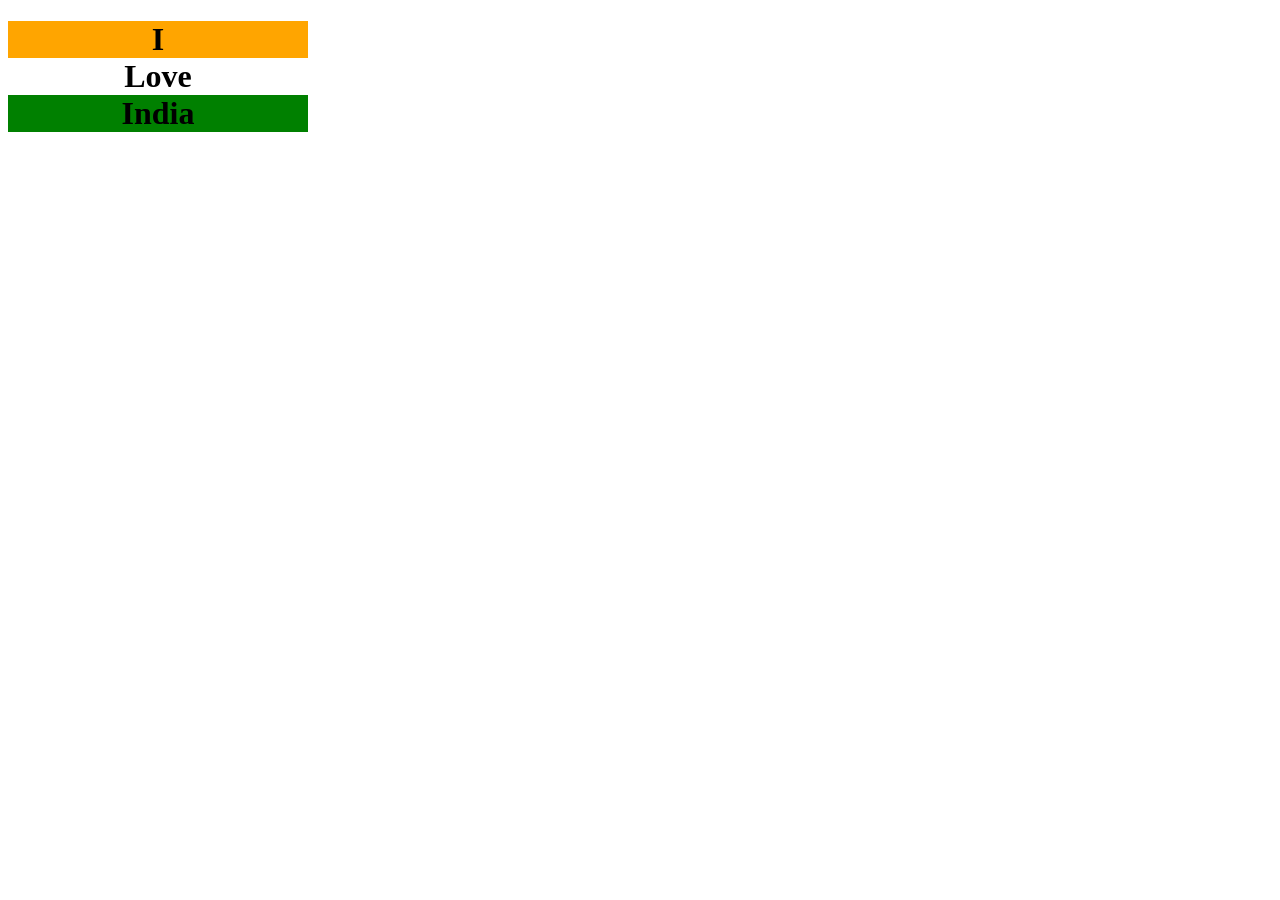
<file: After-Before.html>
<!DOCTYPE html>
<html lang="en">
<head>
    <meta charset="UTF-8">
    <meta name="viewport" content="width=device-width, initial-scale=1.0">
    <title>Document</title>
</head>
<style>
    h1::before{
        content: "I";
        display: block;
        /* height: 50px; */
        width: 300px;
        background-color: orange;
    }

    h1::after{
        content: "India";
        display: block;
        /* height: 50px; */
        width: 300px;
        background-color: green;
    }

    h1{
        /* height: 50px; */
        width: 300px;
        text-align: center;
    }
</style>
<body>
    <h1>Love</h1>

</body>
</html>
</file>
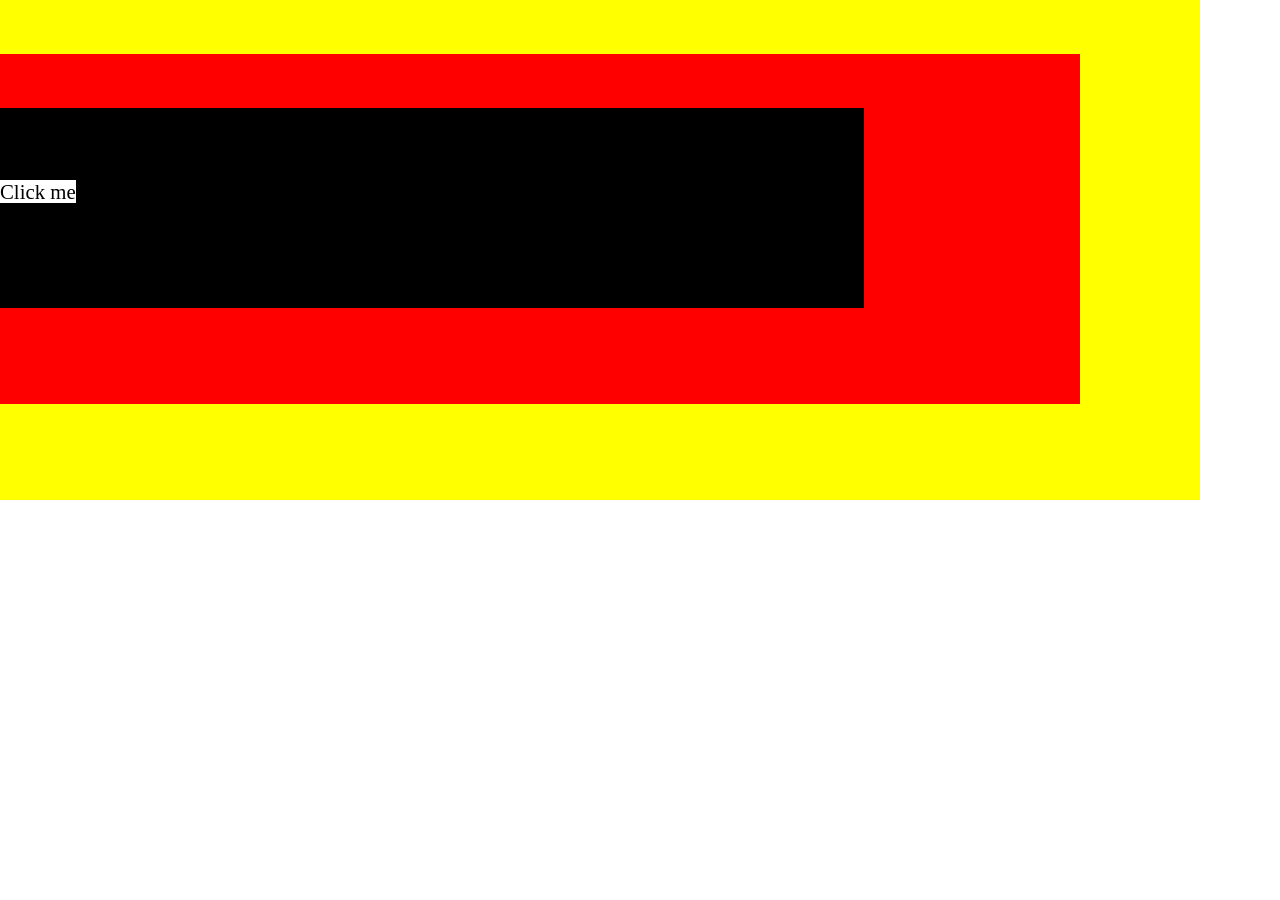
<file: border-color.html>
<!DOCTYPE html>
<html lang="en">
<head>
    <meta charset="UTF-8">
    <meta name="viewport" content="width=device-width, initial-scale=1.0">
    <title>Document</title>
</head>
<style>
    *{
        margin: 0;
        padding: 0;
        box-sizing: border-box;
    }

    /* vw & vh */

    /* 
        vw => viewport width
        vh => viewport height
    */

    img{
        /* width: 1537px; */

        /* width: 100vw; */
        /* width: 50vw; */
        /* width: 120vw; */

        /* height: 600px; */
        /* height: 100vh; */
        /* width: 100vw; */
    }


    .outer{

        background-color: yellow;
        height: 500px;
        width: 1200px;
        /* width: 90vw; */
    }

    .inner{
        background-color: red;
        height: 350px;
        width: 90%;
    }

    .inner-most{
        background-color: black;
        /* background-color: rgb(155, 213, 78); */
        /* background-color: #9BD54E; */
        /* background-color: #71709c; */
        /* background-color: rgba(113, 112, 156, 0.5); */
        height: 200px;
        width: 80%;
    }

    a{
        color: black;
        font-size: 1.3rem;
        text-decoration: none;
        background-color: white;
        /* width: 100%; */
        /* width: 20em; */
        /* width: 90vw; */
        width: 266px;
        height: 100vh;

        /* height or width don't applay on inline elements except button & img */
    }

</style>
<body>
    <!-- <img src="/images/mountain-landscape-2031539_1280.jpg" alt=""> -->
    <div class="outer">
        <br><br><br>
        <div class="inner">
            <br><br><br>
            <div class="inner-most">
                <br><br><br><br>
                <a href="#">Click me</a>
            </div>
        </div>
    </div>
</body> 
</html>
</file>
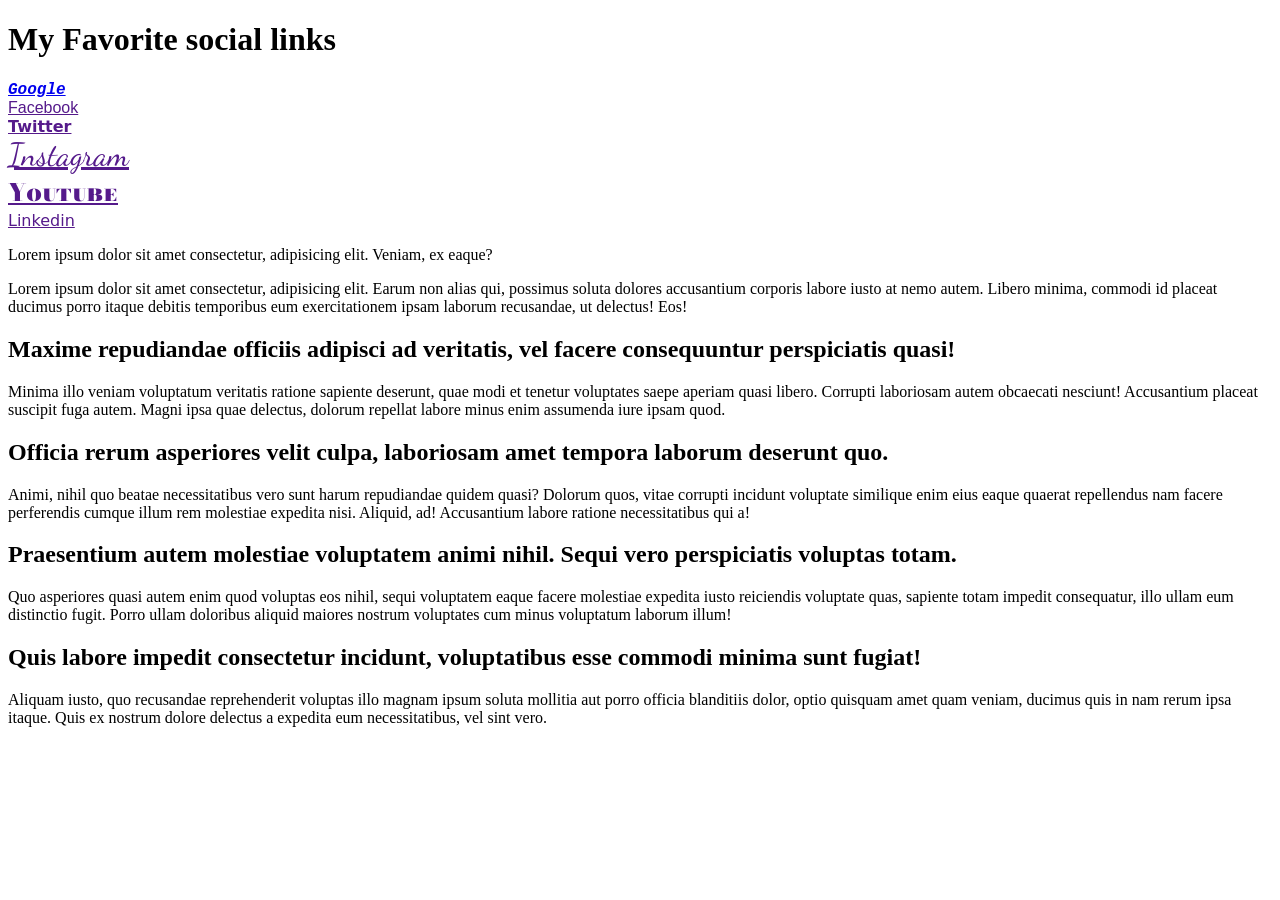
<file: fontfamily.html>
<!DOCTYPE html>
<html lang="en">
<head>
    <meta charset="UTF-8">
    <meta name="viewport" content="width=device-width, initial-scale=1.0">
    <title>Document</title>
    <link rel="preconnect" href="https://fonts.googleapis.com">
<link rel="preconnect" href="https://fonts.gstatic.com" crossorigin>
<link href="https://fonts.googleapis.com/css2?family=Bodoni+Moda+SC:ital,opsz,wght@0,6..96,400..900;1,6..96,400..900&family=Dancing+Script:wght@400..700&display=swap" rel="stylesheet">
</head>
<style>

@import url('https://fonts.googleapis.com/css2?family=Dancing+Script:wght@400..700&display=swap');

@import url('/Pirata_One/PirataOne-Regular.ttf');

    #Google{
        font-family: 'Courier New', Courier, monospace;
        font-weight: 600;
        font-style: italic;
    }

    #Facebook{
        font-family: Verdana, Geneva, Tahoma, sans-serif;
        font-weight: 300px;
        font-style: normal;
    }

    #Twitter{
        font-family: system-ui;
        font-weight: 700;
        font-style: normal;
    }

    #Instagram{
        font-family: "Dancing Script", cursive;
        font-weight: 400;
        font-style: normal;
        font-size: 2rem;
    }

    #Youtube{
        font-family: "Bodoni Moda SC", serif;
        /* font-optical-sizing: auto; */
        font-weight: 900;
        font-style: normal;
        font-size: 1.5rem;
    }

    #Linkedin{
        font-family: "Pirata One", system-ui;
        font-weight: 400;
        font-style: normal;

    }
</style>
<body>

    <!-- What is font family in css? -->
    <!-- font family is a property in css that is used to define the font of the text. -->


    <h1 class="site-titel">My Favorite social links</h1>

    <div><a href="https://google.com" class="social-links" id="Google">Google</a></div>
    <div><a href="" class="social-links" id="Facebook">Facebook</a></div>
    <div><a href="" class="social-links" id="Twitter">Twitter</a></div>
    <div><a href="" class="social-links" id="Instagram">Instagram</a></div>
    <div><a href="" class="social-links" id="Youtube">Youtube</a></div>
    <div><a href="" class="social-links" id="Linkedin">Linkedin</a></div>

    <!-- shortcut: ((h2.subtitle#st$>lorem11)+(p.site-text#para$>lorem40))*5 -->

    <p class="subtitle" id="st1">Lorem ipsum dolor sit amet consectetur, adipisicing elit. Veniam, ex eaque?</p>
    <p class="site-text" id="para1">Lorem ipsum dolor sit amet consectetur, adipisicing elit. Earum non alias qui, possimus soluta dolores accusantium corporis labore iusto at nemo autem. Libero minima, commodi id placeat ducimus porro itaque debitis temporibus eum exercitationem ipsam laborum recusandae, ut delectus! Eos!</p>
    
    <h2 class="subtitle" id="st2">Maxime repudiandae officiis adipisci ad veritatis, vel facere consequuntur perspiciatis quasi!</h2>
    <p class="site-text" id="para2">Minima illo veniam voluptatum veritatis ratione sapiente deserunt, quae modi et tenetur voluptates saepe aperiam quasi libero. Corrupti laboriosam autem obcaecati nesciunt! Accusantium placeat suscipit fuga autem. Magni ipsa quae delectus, dolorum repellat labore minus enim assumenda iure ipsam quod.</p>
    
    <h2 class="subtitle" id="st3">Officia rerum asperiores velit culpa, laboriosam amet tempora laborum deserunt quo.</h2>
    <p class="site-text" id="para3">Animi, nihil quo beatae necessitatibus vero sunt harum repudiandae quidem quasi? Dolorum quos, vitae corrupti incidunt voluptate similique enim eius eaque quaerat repellendus nam facere perferendis cumque illum rem molestiae expedita nisi. Aliquid, ad! Accusantium labore ratione necessitatibus qui a!</p>
    
    <h2 class="subtitle" id="st4">Praesentium autem molestiae voluptatem animi nihil. Sequi vero perspiciatis voluptas totam.</h2>
    <p class="site-text" id="para4">Quo asperiores quasi autem enim quod voluptas eos nihil, sequi voluptatem eaque facere molestiae expedita iusto reiciendis voluptate quas, sapiente totam impedit consequatur, illo ullam eum distinctio fugit. Porro ullam doloribus aliquid maiores nostrum voluptates cum minus voluptatum laborum illum!</p>

    <h2 class="subtitle" id="st5">Quis labore impedit consectetur incidunt, voluptatibus esse commodi minima sunt fugiat!</h2>
    <p class="site-text" id="para5">Aliquam iusto, quo recusandae reprehenderit voluptas illo magnam ipsum soluta mollitia aut porro officia blanditiis dolor, optio quisquam amet quam veniam, ducimus quis in nam rerum ipsa itaque. Quis ex nostrum dolore delectus a expedita eum necessitatibus, vel sint vero.</p>

</body>
</html>
</file>
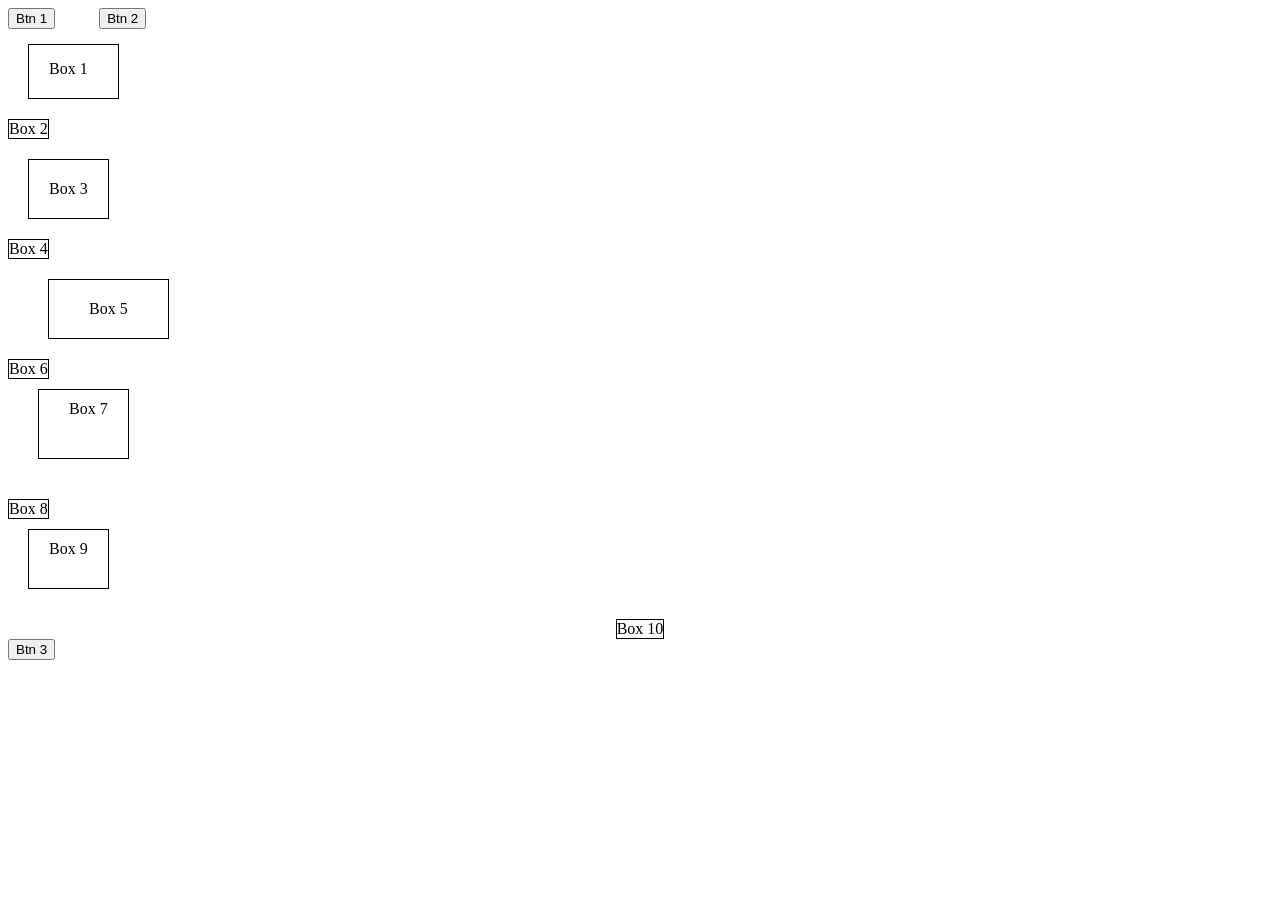
<file: margin-padding.html>
<!DOCTYPE html>
<html lang="en">
<head>
    <meta charset="UTF-8">
    <meta name="viewport" content="width=device-width, initial-scale=1.0">
    <title>Document</title>
</head>
<style>
    div{
        border: solid 1px black;
        /* height: 30px; */
        width: max-content;
        text-align: center;
    }

    #btn1{
        margin-right: 20px;
    }

    #btn2{
        margin-left: 20px;
        margin-right: 20px;
    }

    #box1{
        margin-top: 15px;
        margin-bottom: 20px;
        margin-left: 20px;
        margin-right: 30px;

        padding-top: 15px;
        padding-bottom: 20px;
        padding-left: 20px;
        padding-right: 30px;
    }

    #box2{
        /* Margin overlap only block emelemts */
        margin-top: 20px;   
    }

    #box3{
        /* Equal margin form all Side */
        margin: 20px;
        padding: 20px;
    }

    #box5{
        /* margin : top-bottom  right-left*/
        margin: 20px 40px;
        padding: 20px 40px;
    }

    #box7{
        /* clockwise top right bottom left */
        margin: 10px 20px 40px 30px;
        padding: 10px 20px 40px 30px;
    }

    #box9{
        /* margin : top right-left bottom */
        margin: 10px 20px 30px;
        padding: 10px 20px 30px;
    }

    #box10{
        /* width: 100%; */
        /* margin-bottom: 5rem; */
        /* margin-left: auto; */
        /* margin-right: auto; */
        /* border: none; */
        /* text-align: left; */
        margin: auto;
        /* margin auto only works horizontally with black elements where width is less then full width */
    }

    #btn3{
        /* margin auto only works with block element */
        margin: auto;
    }
</style>
<body>
    
    <button id="btn1">Btn 1</button>
    <button id="btn2">Btn 2</button>

    <div id="box1">Box 1</div>
    <div id="box2">Box 2</div>
    <div id="box3">Box 3</div>
    <div id="box4">Box 4</div>
    <div id="box5">Box 5</div>
    <div id="box6">Box 6</div>
    <div id="box7">Box 7</div>
    <div id="box8">Box 8</div>
    <div id="box9">Box 9</div>
    <div id="box10">Box 10</div>

    <button id="btn3">Btn 3</button>


</body>
</html>
</file>
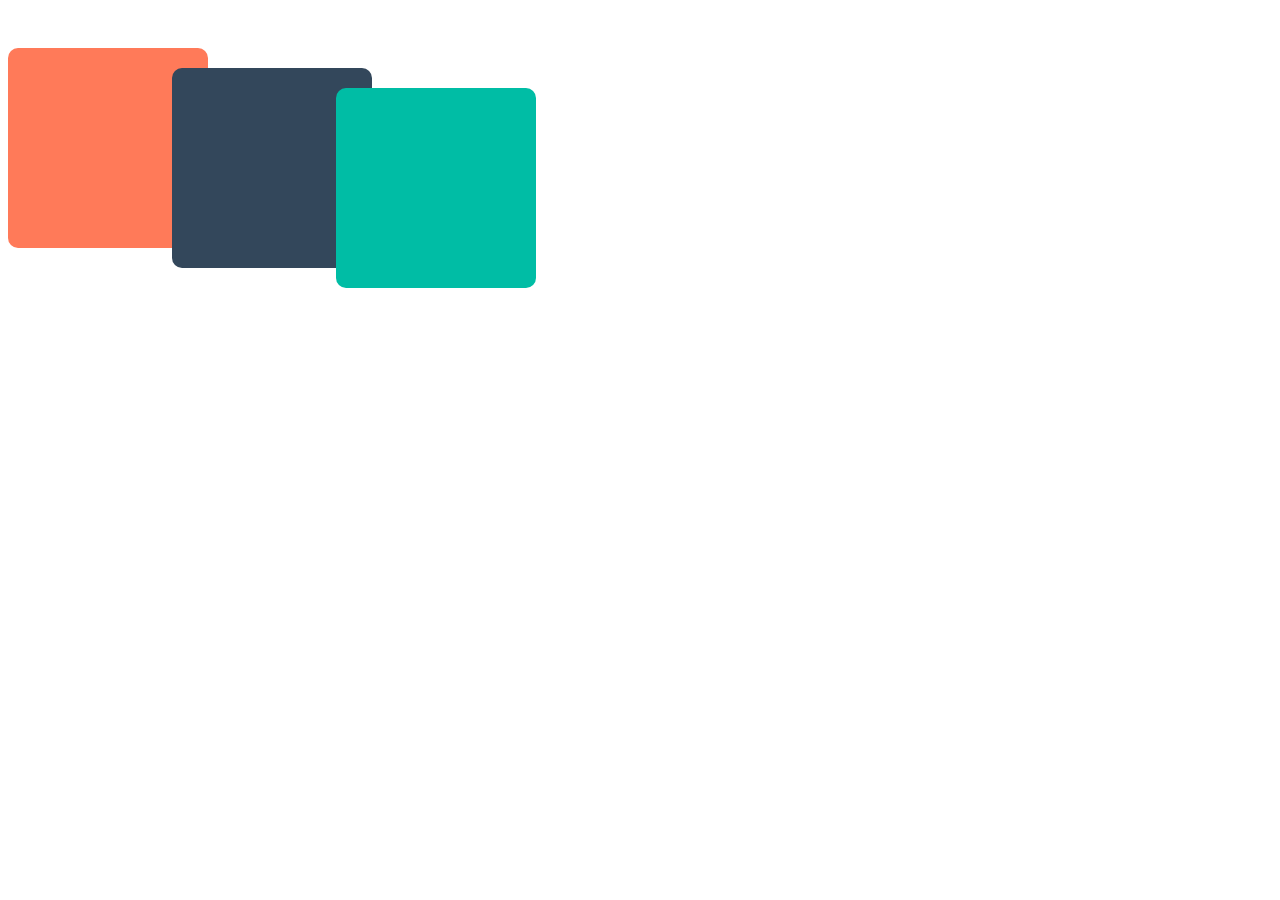
<file: mptask.html>
<!DOCTYPE html>
<html lang="en">
<head>
    <meta charset="UTF-8">
    <meta name="viewport" content="width=device-width, initial-scale=1.0">
    <title>Document</title>
</head>
<style>
    #div-0 {
  background-color: #ff7a59;
}

#div-1 {
  margin-top: 40px;
  margin-left: -40px;
  background-color: #33475b;
}

#div-2 {
  margin-top: 80px;
  margin-left: -40px;
  background-color: #00bda5;
}

div {  
  /* other styling */
  border-radius: 10px;
  display: inline-block;
  height: 200px;
  line-height: 200px;
  text-align: center;
  vertical-align: middle;
  width: 200px;
}
</style>
<body>
    <div id="div-0"></div>
<div id="div-1"></div>
<div id="div-2"></div>
</body>
</html>
</file>
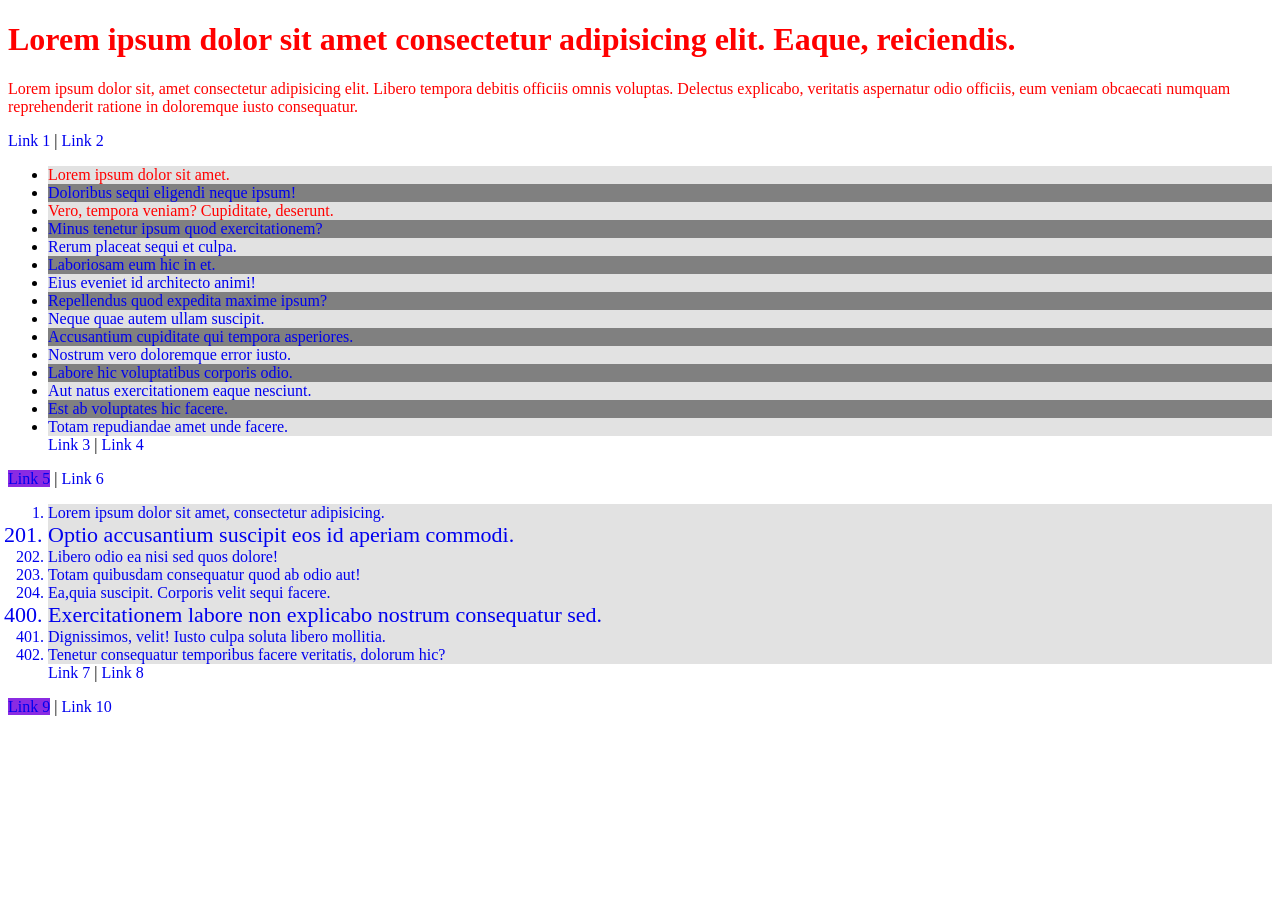
<file: Multiselectors.html>
<!DOCTYPE html>
<html lang="en">
<head>
    <meta charset="UTF-8">
    <meta name="viewport" content="width=device-width, initial-scale=1.0">
    <title>Document</title>
</head>
<style>
    a{
        text-decoration: none;
    }
    /* Multipl Selectors */

    /* tag thow Multipl Selectors*/

    /* p, a{
        color: green;
    } */

    /* Class throw */

    .site-title, .title-para{
        color: red;
    }

    /* id throw */

    /* ul a{
        color: green;
    }

    li a{
        color: green;
    } */
    
    /* ul a, ol a{
        color: green;
    } */

    /* ul > a{
        color: green;
    }

    ol > a{
        color: green;
    } */

    li:nth-child(4){
        background-color: aqua;
    }

    li:nth-child(even){
        background-color: gray;
    }

    li:nth-child(odd){
        background-color: rgb(226, 226, 226);
    }

    ul + a{
        background-color: blueviolet;
    }

    ol + a{
        background-color: blueviolet;
    }

    a[target="_blank"]{
        color: red;
    }

    /* li[value="201"]{
        font-size: 22px;
    }

    li[value="400"]{
        font-size: 22px;
    } */

    li[value="201"] , li[value="400"]{
        font-size: 22px;
    }

</style>
<body>
    <h1><a href="" class="site-title">Lorem ipsum dolor sit amet consectetur adipisicing elit. Eaque, reiciendis.</a></h1>
    <p class="title-para">Lorem ipsum dolor sit, amet consectetur adipisicing elit. Libero tempora debitis officiis omnis voluptas. Delectus explicabo, veritatis aspernatur odio officiis, eum veniam obcaecati numquam reprehenderit ratione in doloremque iusto consequatur.</p>

    <a href="#">Link 1</a> |
    <a href="#">Link 2</a>

  
    <ul>
        <li><a href="#" target="_blank">Lorem ipsum dolor sit amet.</a></li>
        <li><a href="#">Doloribus sequi eligendi neque ipsum!</a></li>
        <li><a href="#" target="_blank"> Vero, tempora veniam? Cupiditate, deserunt.</a></li>
        <li><a href="#">Minus tenetur ipsum quod exercitationem?</a></li>
        <li><a href="#" target="_self">Rerum placeat sequi et culpa.</a></li>
        <li><a href="#">Laboriosam eum hic in et.</a></li>
        <li><a href="#">Eius eveniet id architecto animi!</a></li>
        <li><a href="#" target="">Repellendus quod expedita maxime ipsum?</a></li>
        <li><a href="#">Neque quae autem ullam suscipit.</a></li>
        <li><a href="#">Accusantium cupiditate qui tempora asperiores.</a></li>
        <li><a href="#">Nostrum vero doloremque error iusto.</a></li>
        <li><a href="#">Labore hic voluptatibus corporis odio.</a></li>
        <li><a href="#">Aut natus exercitationem eaque nesciunt.</a></li>
        <li><a href="#">Est ab voluptates hic facere.</a></li>
        <li><a href="#">Totam repudiandae amet unde facere.</a></li>
        
            <a href="#">Link 3</a> |
            <a href="#">Link 4</a>
    </ul>

    <a href="#">Link 5</a> |
    <a href="#">Link 6</a>

    <ol>
        <a href="#">
            <li>Lorem ipsum dolor sit amet, consectetur adipisicing.</li>
        </a>
        <a href="#">
            <li value="201">Optio accusantium suscipit eos id aperiam commodi.</li>
        </a>
        <a href="#">
            <li>Libero odio ea nisi sed quos dolore!</li>
        </a>
        <a href="#">
            <li value="">Totam quibusdam consequatur quod ab odio aut!</li>
        </a>
        <a href="#">
            <li>Ea,quia suscipit. Corporis velit sequi facere.</li>
        </a>
        <a href="#">
            <li value="400">Exercitationem labore non explicabo nostrum consequatur sed.</li>
        </a>
        <a href="#">
            <li>Dignissimos, velit! Iusto culpa soluta libero mollitia.</li>
        </a>
        <a href="#">
            <li>Tenetur consequatur temporibus facere veritatis, dolorum hic?</li>
        </a>

        <a href="#">Link 7</a> |
        <a href="#">Link 8</a>

    </ol>

    <a href="#">Link 9</a> |
    <a href="#">Link 10</a>

</body>
</html>
</file>
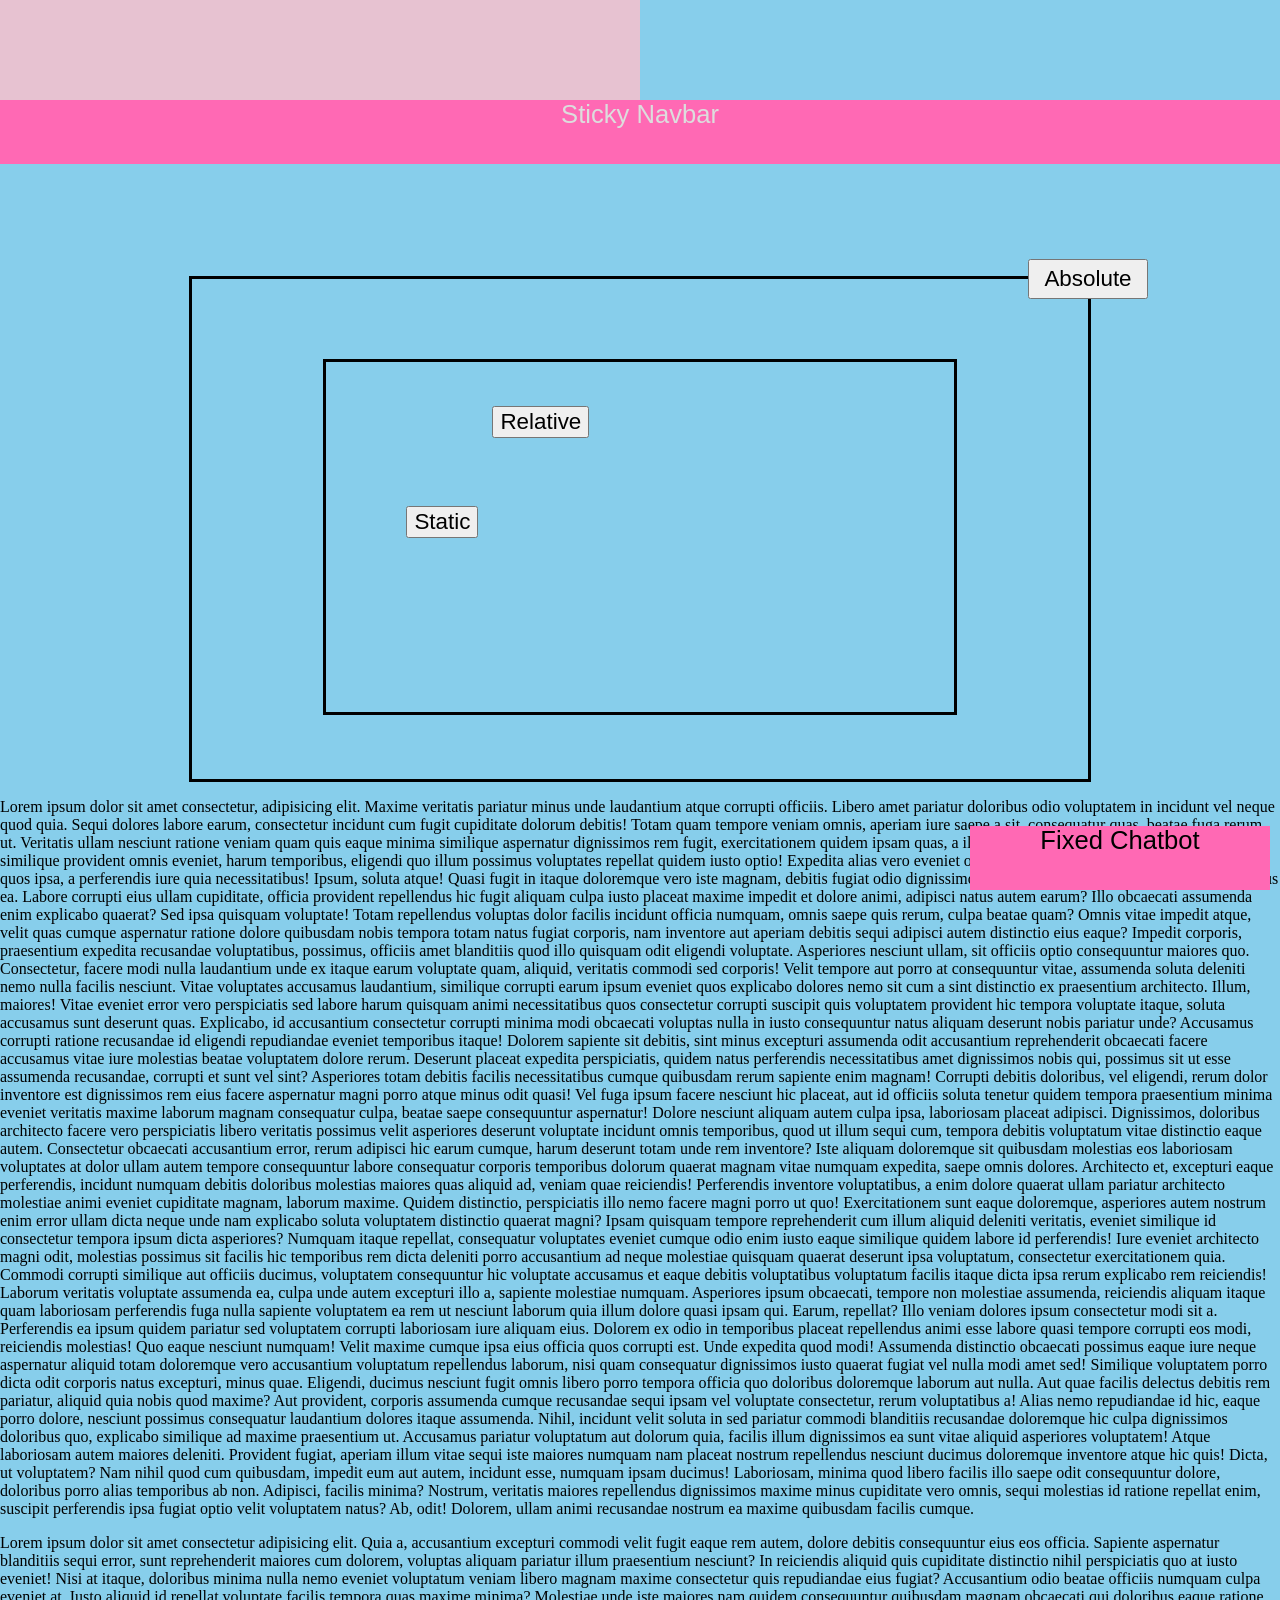
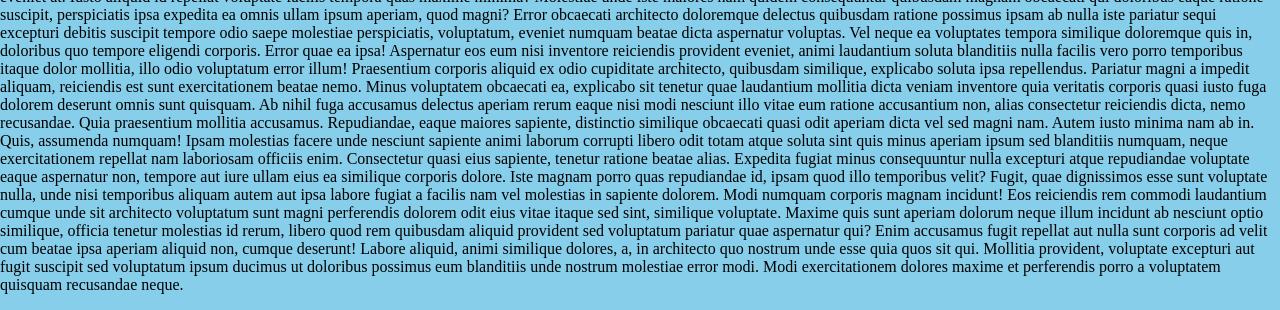
<file: position.html>
<!DOCTYPE html>
<html lang="en">
<head>
    <meta charset="UTF-8">
    <meta name="viewport" content="width=device-width, initial-scale=1.0">
    <title>Document</title>
</head>
<style>
   body{
        background-color: skyblue;
        margin: 0;
    }

    .temp{
        background-color: pink;
        height: 100px;
        width: 50vw;
        opacity: 0.8;
        /* Opacity range is 0.0 to 1.0 */
    }

    .outer, .inner{
        border: solid;
        margin: auto;
        width: 70%;
    }

    .outer{
        height: 500px;
        margin-top: 7rem;
        position: relative;
        /* z-index: -1; */
    }

    .inner{
        height: 70%;
        margin-top: 5rem;
        /* position: relative; */
        /* z-index: -1; */
    }

    button{
        font-size: 1.4rem;
    }

    #static{
        margin-left: 5rem;
        position: static;
    /* Default position is  static*/
    }

    #relative{
        position: relative;

        left: 10px;
        bottom: 100px;
        /* right: 50px; */
        /* top: 500px; */
        /* bottom: 500px; */

        /* 
        1. With any position other than static we get 4 new options available:
        top, left, bottom, right
        2. With any position other than static, the object 'comes out of the canvas' and it can float over the other objects using top, left, bottom or right.
        */
    }

    #absolute{
        position: absolute;
        width: 120px;
        height: 40px;

        /* The object moves with respect to its parent element whose position is not relative. */
        
        /* bottom: 10px; */
        /* left: 10px; */
        /* top: 10px; */
        /* right: 10px; */

        top: -20px;
        right: -60px;
    }

    #sticky{
        background-color: hotpink;
        height: 4rem;
        width: 100%;
        font-family: sans-serif;
        font-size: 1.6rem;
        text-align: center;
        color: #ddd;

        position: sticky;
        top: 0;
        left: 0;
        z-index: 100;
        /* opacity: 0.7; */
    }

    #fixed{
        background-color: hotpink;
        font-family: sans-serif;
        font-size: 1.6rem;
        text-align: center;
        height: 4rem;
        width: 300px;
        position: fixed;
        right: 10px;
        bottom: 10px;
    }


</style>
<body>

        <!-- Opacity -->
        <div class="temp"></div>


        <!-- Positions -->
        <div id="sticky">Sticky Navbar</div>
       
        <div class="outer">
            <div class="inner">
                <br><br><br><br><br><br><br><br>
                <button id="static">Static</button>
                <button id="relative">Relative</button>
                <button id="absolute">Absolute</button>
            </div>
        </div>
        <div id="fixed">Fixed Chatbot</div>
        
        <p>Lorem ipsum dolor sit amet consectetur, adipisicing elit. Maxime veritatis pariatur minus unde laudantium atque corrupti officiis. Libero amet pariatur doloribus odio voluptatem in incidunt vel neque quod quia. Sequi dolores labore earum, consectetur incidunt cum fugit cupiditate dolorum debitis! Totam quam tempore veniam omnis, aperiam iure saepe a sit, consequatur quas, beatae fuga rerum ut. Veritatis ullam nesciunt ratione veniam quam quis eaque minima similique aspernatur dignissimos rem fugit, exercitationem quidem ipsam quas, a illum blanditiis? Laborum animi architecto, similique provident omnis eveniet, harum temporibus, eligendi quo illum possimus voluptates repellat quidem iusto optio! Expedita alias vero eveniet officiis esse ipsum dolorem incidunt placeat, quos ipsa, a perferendis iure quia necessitatibus! Ipsum, soluta atque! Quasi fugit in itaque doloremque vero iste magnam, debitis fugiat odio dignissimos? Inventore fuga, veniam beatae ratione minus ea. Labore corrupti eius ullam cupiditate, officia provident repellendus hic fugit aliquam culpa iusto placeat maxime impedit et dolore animi, adipisci natus autem earum? Illo obcaecati assumenda enim explicabo quaerat? Sed ipsa quisquam voluptate! Totam repellendus voluptas dolor facilis incidunt officia numquam, omnis saepe quis rerum, culpa beatae quam? Omnis vitae impedit atque, velit quas cumque aspernatur ratione dolore quibusdam nobis tempora totam natus fugiat corporis, nam inventore aut aperiam debitis sequi adipisci autem distinctio eius eaque? Impedit corporis, praesentium expedita recusandae voluptatibus, possimus, officiis amet blanditiis quod illo quisquam odit eligendi voluptate. Asperiores nesciunt ullam, sit officiis optio consequuntur maiores quo. Consectetur, facere modi nulla laudantium unde ex itaque earum voluptate quam, aliquid, veritatis commodi sed corporis! Velit tempore aut porro at consequuntur vitae, assumenda soluta deleniti nemo nulla facilis nesciunt. Vitae voluptates accusamus laudantium, similique corrupti earum ipsum eveniet quos explicabo dolores nemo sit cum a sint distinctio ex praesentium architecto. Illum, maiores! Vitae eveniet error vero perspiciatis sed labore harum quisquam animi necessitatibus quos consectetur corrupti suscipit quis voluptatem provident hic tempora voluptate itaque, soluta accusamus sunt deserunt quas. Explicabo, id accusantium consectetur corrupti minima modi obcaecati voluptas nulla in iusto consequuntur natus aliquam deserunt nobis pariatur unde? Accusamus corrupti ratione recusandae id eligendi repudiandae eveniet temporibus itaque! Dolorem sapiente sit debitis, sint minus excepturi assumenda odit accusantium reprehenderit obcaecati facere accusamus vitae iure molestias beatae voluptatem dolore rerum. Deserunt placeat expedita perspiciatis, quidem natus perferendis necessitatibus amet dignissimos nobis qui, possimus sit ut esse assumenda recusandae, corrupti et sunt vel sint? Asperiores totam debitis facilis necessitatibus cumque quibusdam rerum sapiente enim magnam! Corrupti debitis doloribus, vel eligendi, rerum dolor inventore est dignissimos rem eius facere aspernatur magni porro atque minus odit quasi! Vel fuga ipsum facere nesciunt hic placeat, aut id officiis soluta tenetur quidem tempora praesentium minima eveniet veritatis maxime laborum magnam consequatur culpa, beatae saepe consequuntur aspernatur! Dolore nesciunt aliquam autem culpa ipsa, laboriosam placeat adipisci. Dignissimos, doloribus architecto facere vero perspiciatis libero veritatis possimus velit asperiores deserunt voluptate incidunt omnis temporibus, quod ut illum sequi cum, tempora debitis voluptatum vitae distinctio eaque autem. Consectetur obcaecati accusantium error, rerum adipisci hic earum cumque, harum deserunt totam unde rem inventore? Iste aliquam doloremque sit quibusdam molestias eos laboriosam voluptates at dolor ullam autem tempore consequuntur labore consequatur corporis temporibus dolorum quaerat magnam vitae numquam expedita, saepe omnis dolores. Architecto et, excepturi eaque perferendis, incidunt numquam debitis doloribus molestias maiores quas aliquid ad, veniam quae reiciendis! Perferendis inventore voluptatibus, a enim dolore quaerat ullam pariatur architecto molestiae animi eveniet cupiditate magnam, laborum maxime. Quidem distinctio, perspiciatis illo nemo facere magni porro ut quo! Exercitationem sunt eaque doloremque, asperiores autem nostrum enim error ullam dicta neque unde nam explicabo soluta voluptatem distinctio quaerat magni? Ipsam quisquam tempore reprehenderit cum illum aliquid deleniti veritatis, eveniet similique id consectetur tempora ipsum dicta asperiores? Numquam itaque repellat, consequatur voluptates eveniet cumque odio enim iusto eaque similique quidem labore id perferendis! Iure eveniet architecto magni odit, molestias possimus sit facilis hic temporibus rem dicta deleniti porro accusantium ad neque molestiae quisquam quaerat deserunt ipsa voluptatum, consectetur exercitationem quia. Commodi corrupti similique aut officiis ducimus, voluptatem consequuntur hic voluptate accusamus et eaque debitis voluptatibus voluptatum facilis itaque dicta ipsa rerum explicabo rem reiciendis! Laborum veritatis voluptate assumenda ea, culpa unde autem excepturi illo a, sapiente molestiae numquam. Asperiores ipsum obcaecati, tempore non molestiae assumenda, reiciendis aliquam itaque quam laboriosam perferendis fuga nulla sapiente voluptatem ea rem ut nesciunt laborum quia illum dolore quasi ipsam qui. Earum, repellat? Illo veniam dolores ipsum consectetur modi sit a. Perferendis ea ipsum quidem pariatur sed voluptatem corrupti laboriosam iure aliquam eius. Dolorem ex odio in temporibus placeat repellendus animi esse labore quasi tempore corrupti eos modi, reiciendis molestias! Quo eaque nesciunt numquam! Velit maxime cumque ipsa eius officia quos corrupti est. Unde expedita quod modi! Assumenda distinctio obcaecati possimus eaque iure neque aspernatur aliquid totam doloremque vero accusantium voluptatum repellendus laborum, nisi quam consequatur dignissimos iusto quaerat fugiat vel nulla modi amet sed! Similique voluptatem porro dicta odit corporis natus excepturi, minus quae. Eligendi, ducimus nesciunt fugit omnis libero porro tempora officia quo doloribus doloremque laborum aut nulla. Aut quae facilis delectus debitis rem pariatur, aliquid quia nobis quod maxime? Aut provident, corporis assumenda cumque recusandae sequi ipsam vel voluptate consectetur, rerum voluptatibus a! Alias nemo repudiandae id hic, eaque porro dolore, nesciunt possimus consequatur laudantium dolores itaque assumenda. Nihil, incidunt velit soluta in sed pariatur commodi blanditiis recusandae doloremque hic culpa dignissimos doloribus quo, explicabo similique ad maxime praesentium ut. Accusamus pariatur voluptatum aut dolorum quia, facilis illum dignissimos ea sunt vitae aliquid asperiores voluptatem! Atque laboriosam autem maiores deleniti. Provident fugiat, aperiam illum vitae sequi iste maiores numquam nam placeat nostrum repellendus nesciunt ducimus doloremque inventore atque hic quis! Dicta, ut voluptatem? Nam nihil quod cum quibusdam, impedit eum aut autem, incidunt esse, numquam ipsam ducimus! Laboriosam, minima quod libero facilis illo saepe odit consequuntur dolore, doloribus porro alias temporibus ab non. Adipisci, facilis minima? Nostrum, veritatis maiores repellendus dignissimos maxime minus cupiditate vero omnis, sequi molestias id ratione repellat enim, suscipit perferendis ipsa fugiat optio velit voluptatem natus? Ab, odit! Dolorem, ullam animi recusandae nostrum ea maxime quibusdam facilis cumque.</p>
   
   
        <p>Lorem ipsum dolor sit amet consectetur adipisicing elit. Quia a, accusantium excepturi commodi velit fugit eaque rem autem, dolore debitis consequuntur eius eos officia. Sapiente aspernatur blanditiis sequi error, sunt reprehenderit maiores cum dolorem, voluptas aliquam pariatur illum praesentium nesciunt? In reiciendis aliquid quis cupiditate distinctio nihil perspiciatis quo at iusto eveniet! Nisi at itaque, doloribus minima nulla nemo eveniet voluptatum veniam libero magnam maxime consectetur quis repudiandae eius fugiat? Accusantium odio beatae officiis numquam culpa eveniet at. Iusto aliquid id repellat voluptate facilis tempora quas maxime minima? Molestiae unde iste maiores nam quidem consequuntur quibusdam magnam obcaecati qui doloribus eaque ratione suscipit, perspiciatis ipsa expedita ea omnis ullam ipsum aperiam, quod magni? Error obcaecati architecto doloremque delectus quibusdam ratione possimus ipsam ab nulla iste pariatur sequi excepturi debitis suscipit tempore odio saepe molestiae perspiciatis, voluptatum, eveniet numquam beatae dicta aspernatur voluptas. Vel neque ea voluptates tempora similique doloremque quis in, doloribus quo tempore eligendi corporis. Error quae ea ipsa! Aspernatur eos eum nisi inventore reiciendis provident eveniet, animi laudantium soluta blanditiis nulla facilis vero porro temporibus itaque dolor mollitia, illo odio voluptatum error illum! Praesentium corporis aliquid ex odio cupiditate architecto, quibusdam similique, explicabo soluta ipsa repellendus. Pariatur magni a impedit aliquam, reiciendis est sunt exercitationem beatae nemo. Minus voluptatem obcaecati ea, explicabo sit tenetur quae laudantium mollitia dicta veniam inventore quia veritatis corporis quasi iusto fuga dolorem deserunt omnis sunt quisquam. Ab nihil fuga accusamus delectus aperiam rerum eaque nisi modi nesciunt illo vitae eum ratione accusantium non, alias consectetur reiciendis dicta, nemo recusandae. Quia praesentium mollitia accusamus. Repudiandae, eaque maiores sapiente, distinctio similique obcaecati quasi odit aperiam dicta vel sed magni nam. Autem iusto minima nam ab in. Quis, assumenda numquam! Ipsam molestias facere unde nesciunt sapiente animi laborum corrupti libero odit totam atque soluta sint quis minus aperiam ipsum sed blanditiis numquam, neque exercitationem repellat nam laboriosam officiis enim. Consectetur quasi eius sapiente, tenetur ratione beatae alias. Expedita fugiat minus consequuntur nulla excepturi atque repudiandae voluptate eaque aspernatur non, tempore aut iure ullam eius ea similique corporis dolore. Iste magnam porro quas repudiandae id, ipsam quod illo temporibus velit? Fugit, quae dignissimos esse sunt voluptate nulla, unde nisi temporibus aliquam autem aut ipsa labore fugiat a facilis nam vel molestias in sapiente dolorem. Modi numquam corporis magnam incidunt! Eos reiciendis rem commodi laudantium cumque unde sit architecto voluptatum sunt magni perferendis dolorem odit eius vitae itaque sed sint, similique voluptate. Maxime quis sunt aperiam dolorum neque illum incidunt ab nesciunt optio similique, officia tenetur molestias id rerum, libero quod rem quibusdam aliquid provident sed voluptatum pariatur quae aspernatur qui? Enim accusamus fugit repellat aut nulla sunt corporis ad velit cum beatae ipsa aperiam aliquid non, cumque deserunt! Labore aliquid, animi similique dolores, a, in architecto quo nostrum unde esse quia quos sit qui. Mollitia provident, voluptate excepturi aut fugit suscipit sed voluptatum ipsum ducimus ut doloribus possimus eum blanditiis unde nostrum molestiae error modi. Modi exercitationem dolores maxime et perferendis porro a voluptatem quisquam recusandae neque.</p>
   

</body>
</html>




            
    <!-- how many types of position are there in css? -->

    <!-- 1. Static -->
    <!-- 2. Relative -->
    <!-- 3. Absolute -->
    <!-- 4. Fixed -->
    <!-- 5. Sticky -->

    <!-- 1. Static -->
    <!-- The default position value is static. An element with position: static; is not positioned in any special way; it is always positioned according to the normal flow of the page: -->


    <!-- 2. Relative -->
    <!-- An element with position: relative; is positioned relative to its normal position. Setting the top, right, bottom, and left properties of a relatively-positioned element will cause it to be adjusted away from its normal position. Other content will not be adjusted to fit into any gap left by the element. -->

    <!-- 3. Absolute -->
    <!-- An element with position: absolute; is positioned relative to the nearest positioned ancestor (instead of positioned relative to the viewport, like fixed). However; if an absolute positioned element has no positioned ancestors, it uses the document body, and moves along with page scrolling. -->

    <!-- Note: A "positioned" element is one whose position is anything except static. -->

    <!-- 4. Fixed -->
    <!-- An element with position: fixed; is positioned relative to the viewport, which means it always stays in the same place even if the page is scrolled. The top, right, bottom, and left properties are used to position the element. -->

    <!-- 5. Sticky -->
    <!-- An element with position: sticky; is positioned based on the user's scroll position. A sticky element toggles between relative and fixed, depending on the scroll position. It is positioned relative until a given offset position is met in the viewport - then it "sticks" in place (like position:fixed). -->
</file>
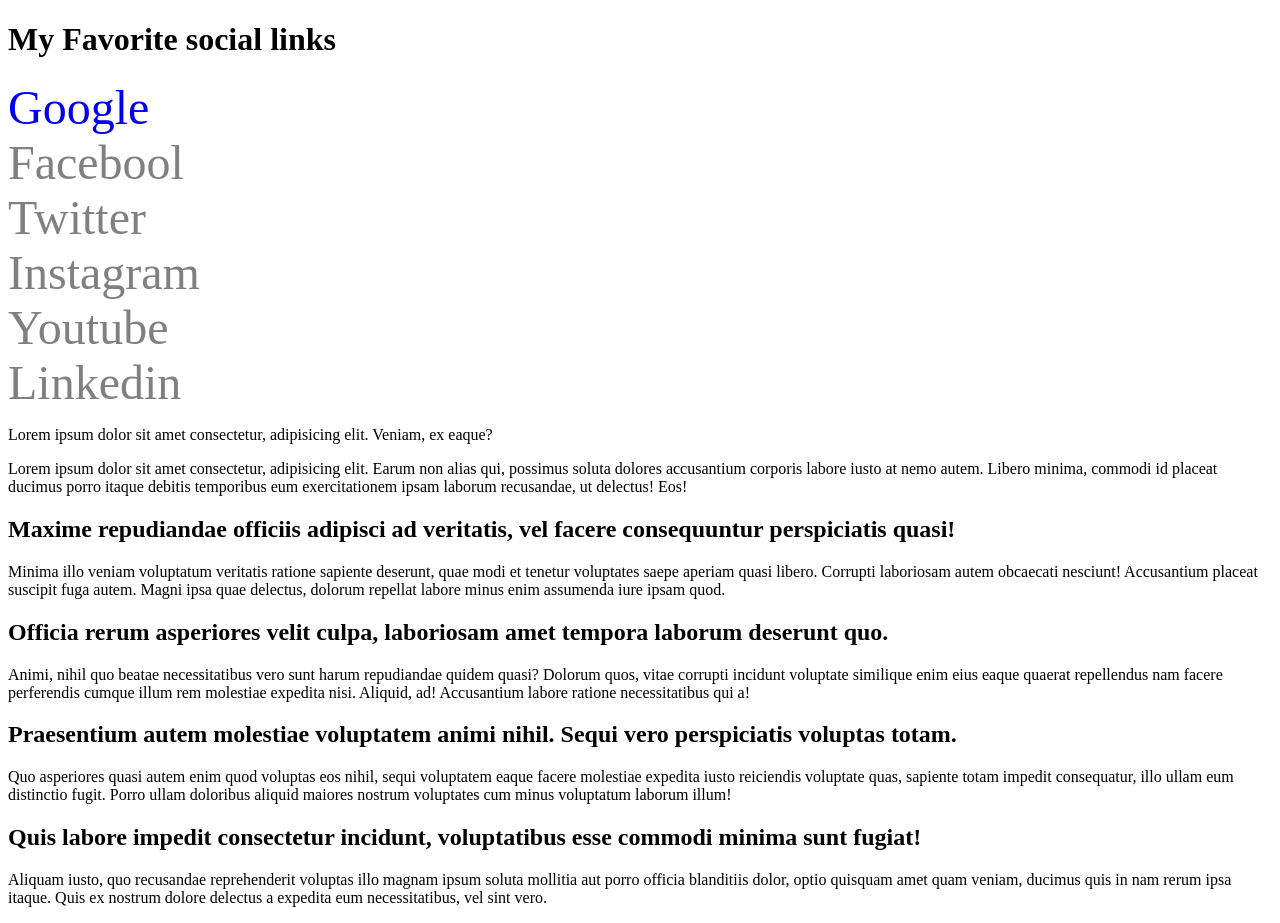
<file: pseudo_classes.html>
<!DOCTYPE html>
<html lang="en">
<head>
    <meta charset="UTF-8">
    <meta name="viewport" content="width=device-width, initial-scale=1.0">
    <title>Document</title>
</head>
<style>
    a{
        text-decoration: none;
    }

    .social-links{
        font-size: 48px;
    }

    /* peseudo class */

    /* hover */
    .social-links:hover{
        color: green;
        font-size: 50px;
    }

    /* active */
    .social-links:active{
        color: gold;
        background-color: black;
    }

    /* visited */
    .social-links:visited{
        color: gray;
    }

    
</style>
<body>
    <!-- what is pseudo classes in css? -->
    <!-- pseudo classes are used to define the special state of an element. -->

    <!-- how many typs of pseudo classes in css? -->
    <!-- There are four types of pseudo classes in css. -->
     
    <!-- 1. link pseudo classes -->
    <!-- 2. active pseudo classes -->
    <!-- 3. visited pseudo classes -->
    <!-- 4. hover pseudo classes -->

    <h1 class="site-titel">My Favorite social links</h1>

    <div><a href="https://google.com" class="social-links">Google</a></div>
    <div><a href="" class="social-links">Facebool</a></div>
    <div><a href="" class="social-links">Twitter</a></div>
    <div><a href="" class="social-links">Instagram</a></div>
    <div><a href="" class="social-links">Youtube</a></div>
    <div><a href="" class="social-links">Linkedin</a></div>

    <!-- shortcut: ((h2.subtitle#st$>lorem11)+(p.site-text#para$>lorem40))*5 -->

    <p class="subtitle" id="st1">Lorem ipsum dolor sit amet consectetur, adipisicing elit. Veniam, ex eaque?</p>
    <p class="site-text" id="para1">Lorem ipsum dolor sit amet consectetur, adipisicing elit. Earum non alias qui, possimus soluta dolores accusantium corporis labore iusto at nemo autem. Libero minima, commodi id placeat ducimus porro itaque debitis temporibus eum exercitationem ipsam laborum recusandae, ut delectus! Eos!</p>
    
    <h2 class="subtitle" id="st2">Maxime repudiandae officiis adipisci ad veritatis, vel facere consequuntur perspiciatis quasi!</h2>
    <p class="site-text" id="para2">Minima illo veniam voluptatum veritatis ratione sapiente deserunt, quae modi et tenetur voluptates saepe aperiam quasi libero. Corrupti laboriosam autem obcaecati nesciunt! Accusantium placeat suscipit fuga autem. Magni ipsa quae delectus, dolorum repellat labore minus enim assumenda iure ipsam quod.</p>
    
    <h2 class="subtitle" id="st3">Officia rerum asperiores velit culpa, laboriosam amet tempora laborum deserunt quo.</h2>
    <p class="site-text" id="para3">Animi, nihil quo beatae necessitatibus vero sunt harum repudiandae quidem quasi? Dolorum quos, vitae corrupti incidunt voluptate similique enim eius eaque quaerat repellendus nam facere perferendis cumque illum rem molestiae expedita nisi. Aliquid, ad! Accusantium labore ratione necessitatibus qui a!</p>
    
    <h2 class="subtitle" id="st4">Praesentium autem molestiae voluptatem animi nihil. Sequi vero perspiciatis voluptas totam.</h2>
    <p class="site-text" id="para4">Quo asperiores quasi autem enim quod voluptas eos nihil, sequi voluptatem eaque facere molestiae expedita iusto reiciendis voluptate quas, sapiente totam impedit consequatur, illo ullam eum distinctio fugit. Porro ullam doloribus aliquid maiores nostrum voluptates cum minus voluptatum laborum illum!</p>

    <h2 class="subtitle" id="st5">Quis labore impedit consectetur incidunt, voluptatibus esse commodi minima sunt fugiat!</h2>
    <p class="site-text" id="para5">Aliquam iusto, quo recusandae reprehenderit voluptas illo magnam ipsum soluta mollitia aut porro officia blanditiis dolor, optio quisquam amet quam veniam, ducimus quis in nam rerum ipsa itaque. Quis ex nostrum dolore delectus a expedita eum necessitatibus, vel sint vero.</p>


</body>
</html>
</file>
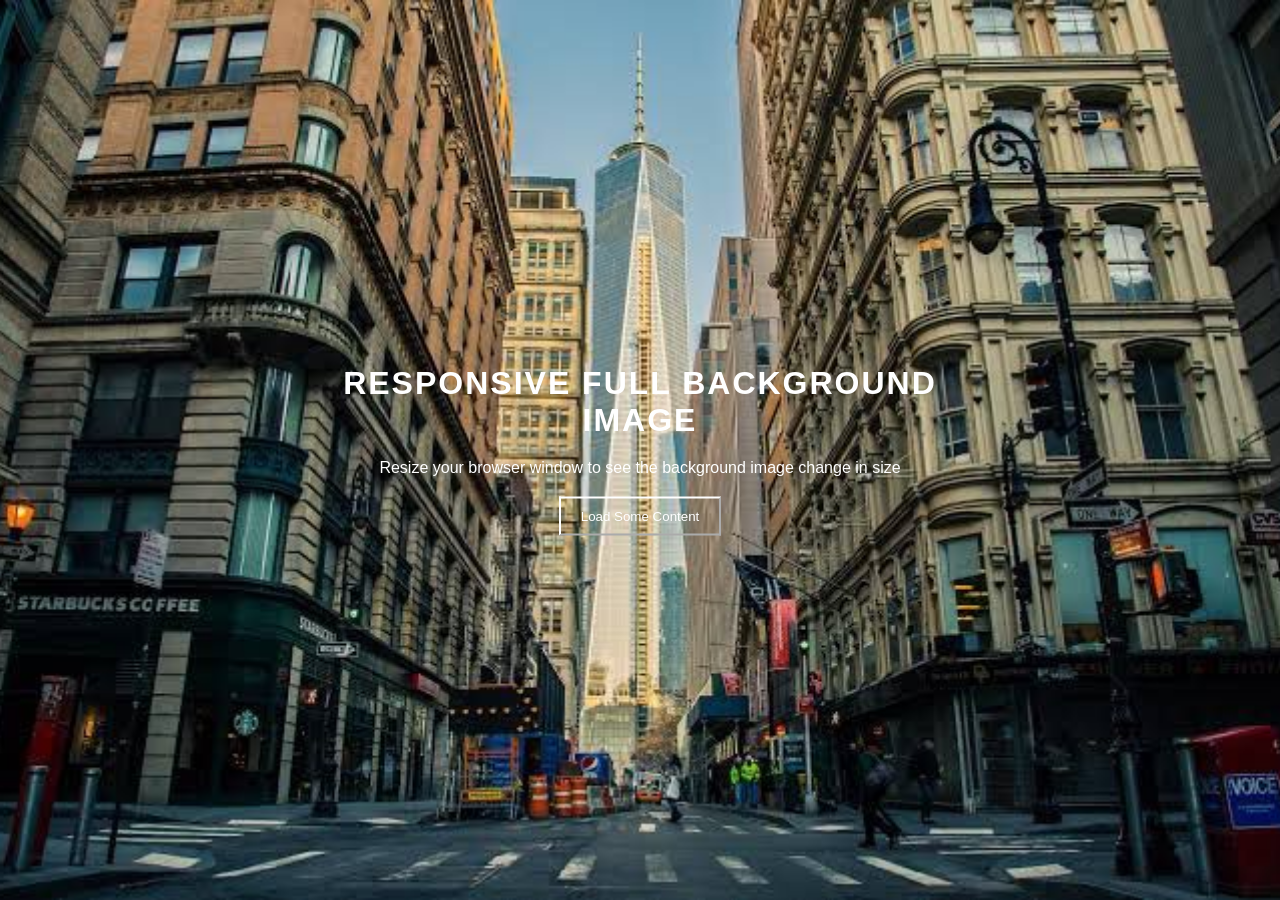
<file: TAsk.html>
<!DOCTYPE html>
<html lang="en">
<head>
  <meta charset="UTF-8">
  <meta name="viewport" content="width=device-width, initial-scale=1.0">
  <title>Responsive Full Background Image</title>
  <link rel="stylesheet" href="style.css">
</head>
<style>
    *{
        margin: 0;
        padding: 0;
        box-sizing: border-box;
    }

    body{
        height: 100%;
        font-family: Arial, Helvetica, sans-serif;
    }

    .background-image{
        background-image: url('/Images/Background\ image.jpeg');
        height: 100vh;
        background-position: center;
        background-repeat: no-repeat;
        background-size: cover;
        position: relative;
    }

    .content{
        position: absolute;
        top : 50%;
        left: 50%;
        transform: translate(-50%, -50%);
        text-align: center;
        color: white;
    }

    h1{
        font-size: 2em;
        letter-spacing: 2px;
    }

    p{
        margin: 20px 0;
    }

    button{
        padding: 10px 20px;
        /* border: none;    */
        background-color: transparent;
        color: white;
        border-color: white;
        cursor: pointer;
        transition: background-color 0.5s, color 0.5s;
    }

    button:hover{
        background-color: rgba(0, 0,0, 0.9);
    }

</style>
<body>
  <div class="background-image">
    <div class="content">
      <h1>RESPONSIVE FULL BACKGROUND IMAGE</h1>
      <p>Resize your browser window to see the background image change in size</p>
      <button>Load Some Content</button>
    </div>
  </div>
</body>
</html>
</file>
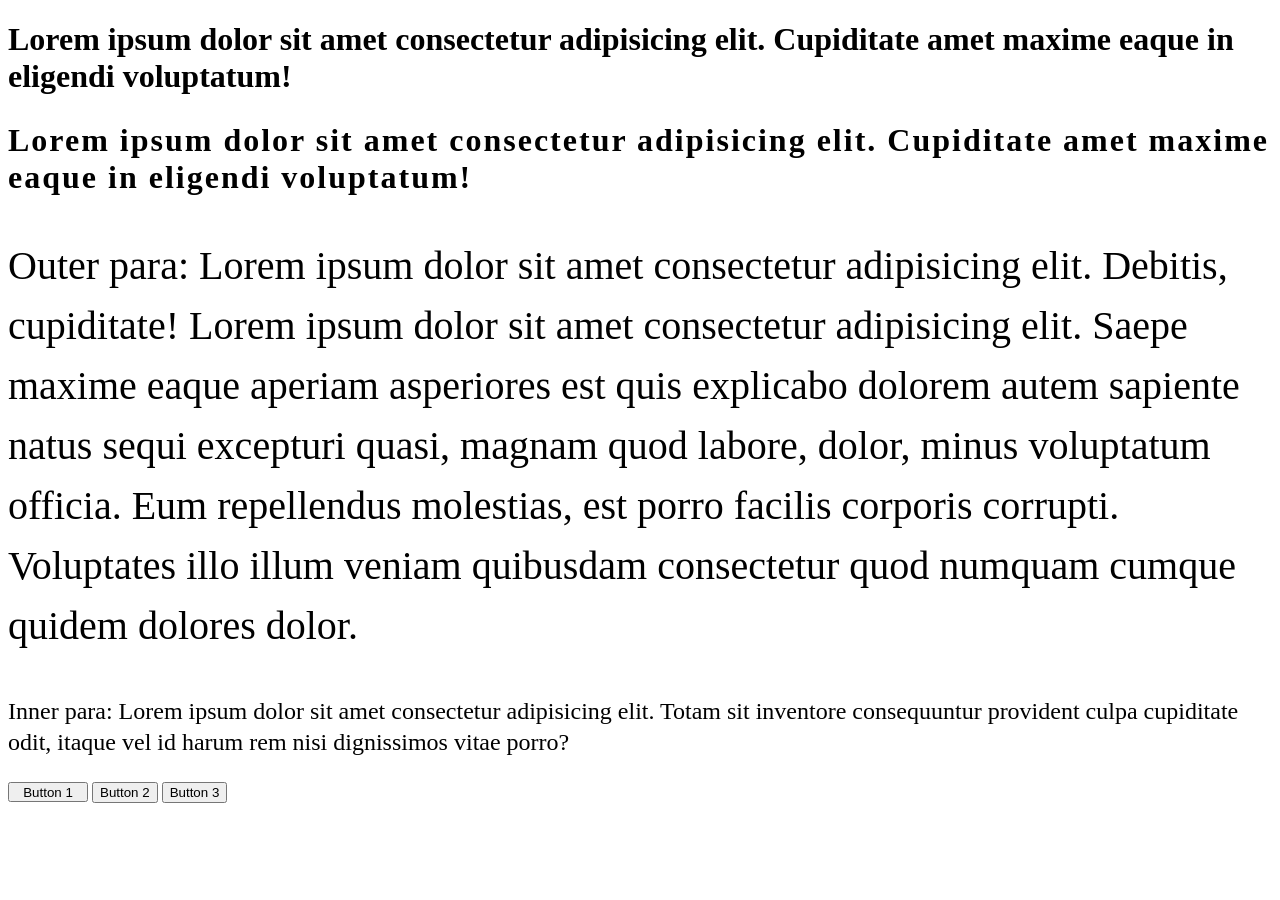
<file: Unites.html>
<!DOCTYPE html>
<html lang="en">
<head>
    <meta charset="UTF-8">
    <meta name="viewport" content="width=device-width, initial-scale=1.0">
    <title>Document</title>
</head>
<style>
    html{
        /* font-size: 22px; */
    }

    /* units */

    /* px */
    /* rem */
    /* em */
    /* % */

    /* px */
    h1{
        /* rigid */
        font-size: 32px;
    }

    h2{
        /* 1 rem => ? px   (16px) by default */
        /* rem = root's em */
        font-size: 2rem;
        letter-spacing: 2px;
    }
    
    .box{
        /* font-size: 30px; */
    }

    .outer-para{
        
        font-size: 40px;
        /* font-size: 16px; */
        /* font-size: 1rem; */
        /* line-height: 2rem; */
        /* line-height: 2em; */
        line-height: 1.5em;

        /* 
                rem: multiple of its own font-size only when it is used in a property other than 'font-size'
                em: If em is used in the 'font-size' property then it is multiple of parent's font-size.
            */
    }

    .second-box{
        /* font-size: 1rem; */
        font-size: 22px;
    }

    .third-box{
        font-size: 20px;
        font-size: 1.5rem;    /* 1.5 * 16 => 24 */
    }

    .inner-para{
        font-size: 1.5rem;
        line-height: 1.3em;
    }

    #btn1{

        /* font-size: 30px; */
        /* font-size: 1.5rem; */

        /* height: 30px;
        width: 100px;
         */

         height: 1.5em;  /* 36px */ 
         width: 6em;  /*144px*/ 
    }

</style>
<body>
    <h1>Lorem ipsum dolor sit amet consectetur adipisicing elit. Cupiditate amet maxime eaque in eligendi voluptatum!</h1>
        <h2>Lorem ipsum dolor sit amet consectetur adipisicing elit. Cupiditate amet maxime eaque in eligendi voluptatum!</h2>
        <div class="box">
            <div class="second-box">
                <p class="outer-para">Outer para: Lorem ipsum dolor sit amet consectetur adipisicing elit. Debitis, cupiditate! Lorem ipsum dolor sit amet consectetur adipisicing elit. Saepe maxime eaque aperiam asperiores est quis explicabo dolorem autem sapiente natus sequi excepturi quasi, magnam quod labore, dolor, minus voluptatum officia. Eum repellendus molestias, est porro facilis corporis corrupti. Voluptates illo illum veniam quibusdam consectetur quod numquam cumque quidem dolores dolor.</p>
                <div class="third-box">
                    <p class="inner-para">Inner para: Lorem ipsum dolor sit amet consectetur adipisicing elit. Totam sit inventore consequuntur provident culpa cupiditate odit, itaque vel id harum rem nisi dignissimos vitae porro?</p>
                </div>
            </div>
        </div>
        <button id="btn1">Button 1</button>
        <button id="btn2">Button 2</button>
        <button id="btn3">Button 3</button>

        <br><br><br><br><br>
</body>
</html>
</file>
<file: style.css>
/* External CSS */

/* call by id */
#title-description{
  
  background-color: dimgrey;
  color: aliceblue;
}


/* call by tag */

a{
    text-decoration: none;
    color: slateblue;
}
</file>
